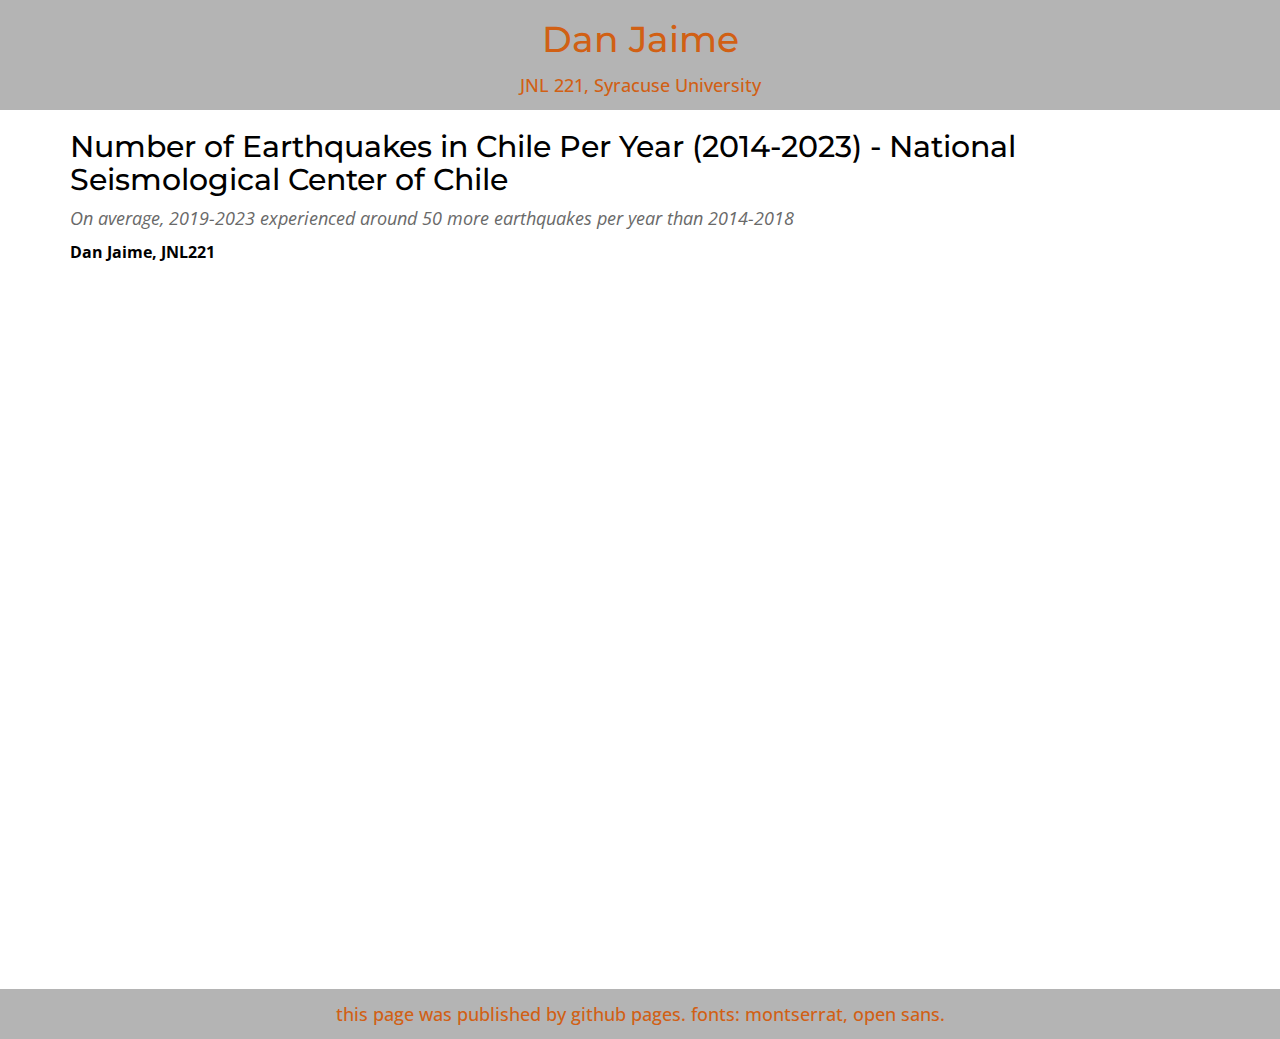
<file: index.html>
<!-- This is an html page for Prof. Husain's JNL221.
This page will be used at times for explaining homework instructions
or displaying student work. -->

<!DOCTYPE html>
<html>
<head>
	<meta charset="utf-8">
	<title>Foundations Of Data And Digital Journalism</title>
	<link href='https://fonts.googleapis.com/css?family=Open+Sans:300italic,400italic,600italic,400,300,600,700&subset=latin,latin-ext' rel='stylesheet' type='text/css'>
	<link href='https://fonts.googleapis.com/css?family=Montserrat:400,700' rel='stylesheet' type='text/css'>
	<link href="https://netdna.bootstrapcdn.com/bootstrap/3.0.3/css/bootstrap.min.css" rel="stylesheet">
	<link type="text/css" rel="stylesheet" href="../index.css" />
</head>

<!-- DO NOT EDIT ANYTHING IN THE HEAD TAG ^ -->

<body>
	
	<!-- Intro row -->
	<div id="intro" class="col-sm-12">
		<h1> <!-- /// EDITABLE ONE /// --> Dan Jaime</h1>
		<h4> <!-- /// EDITABLE TWO /// --> JNL 221, Syracuse University</h4>
	</div>

	<div class="container content">
		<!-- /// EDITABLE FOUR /// -->
		<h2>Number of Earthquakes in Chile Per Year (2014-2023) - National Seismological Center of Chile</h2>
		<p class="subhed">On average, 2019-2023 experienced around 50 more earthquakes per year than 2014-2018</p>
		<p class="byline">Dan Jaime, JNL221</p>

		<iframe title="Number of Earthquakes in Chile Per Year (2014-2023) - National Seismological Center of Chile" aria-label="Column Chart" id="datawrapper-chart-BAn2X" src="https://datawrapper.dwcdn.net/BAn2X/2/" scrolling="no" frameborder="0" style="width: 0; min-width: 100% !important; border: none;" height="650" data-external="1"></iframe><script type="text/javascript">!function(){"use strict";window.addEventListener("message",(function(a){if(void 0!==a.data["datawrapper-height"]){var e=document.querySelectorAll("iframe");for(var t in a.data["datawrapper-height"])for(var r=0;r<e.length;r++)if(e[r].contentWindow===a.source){var i=a.data["datawrapper-height"][t]+"px";e[r].style.height=i}}}))}();
</script>

	</div>


  	<!-- About Row -->
	<div class="row">
		<div id="end" class="col-sm-12">
			<h4> <!-- /// EDITABLE THREE /// --> this page was published by github pages. fonts: montserrat, open sans.</h4>
		</div>
	</div>

</body>
</html>
</file>
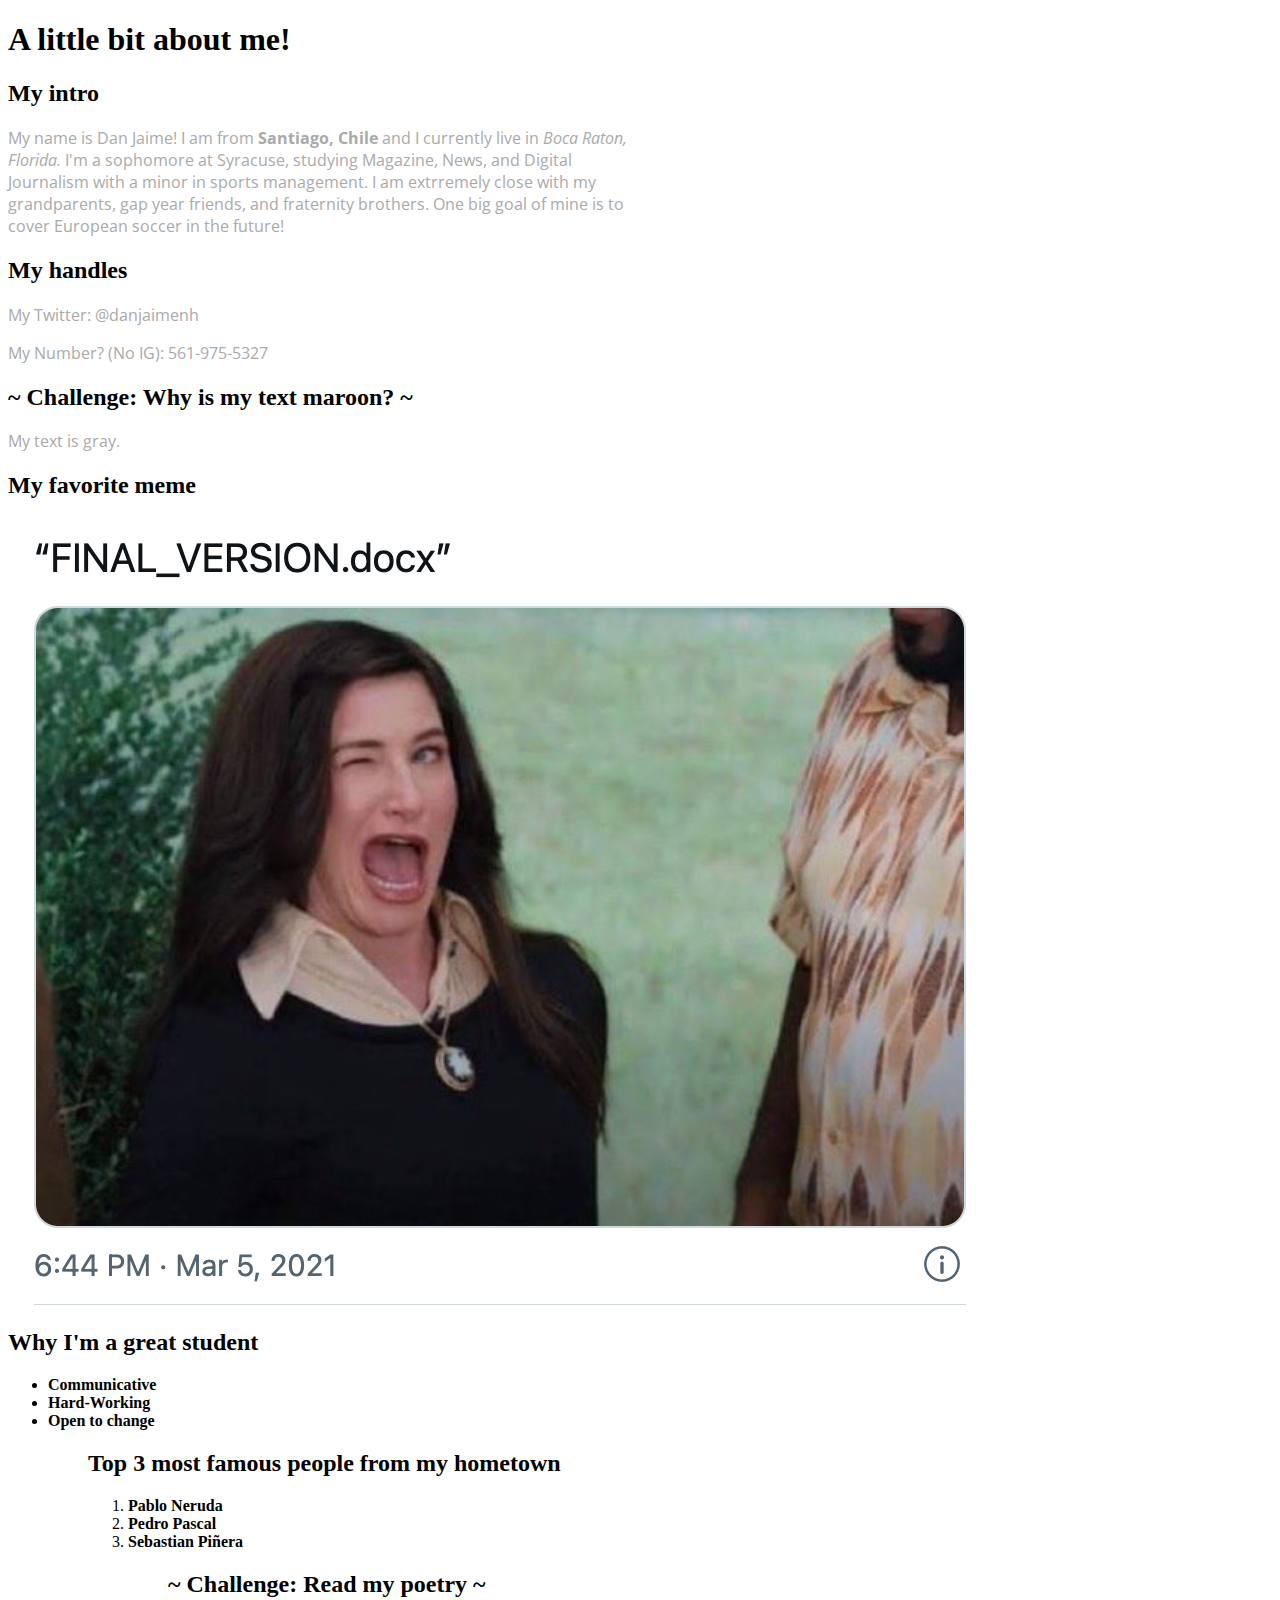
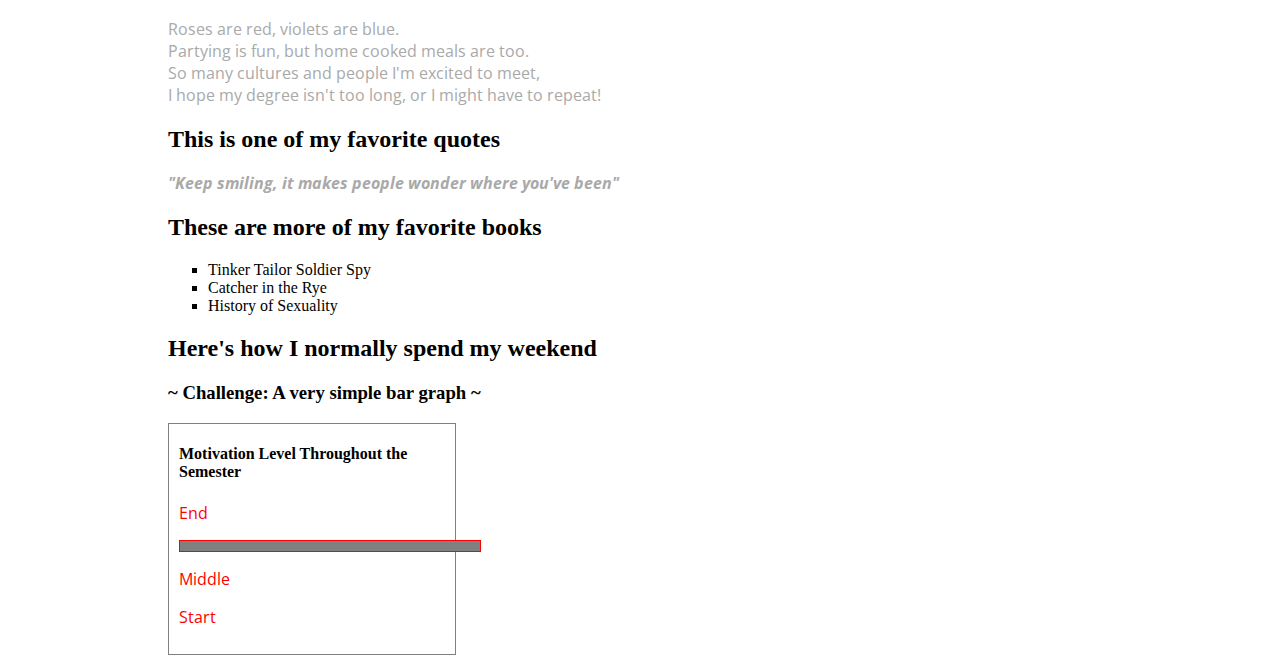
<file: basic_html-main/basic.html>
<!-- Complete this worksheet in HTML and CSS. Instructions are as comments; you may use reference_sheet.html and the internet to jog your memory on HTML tags and CSS. -->

<!DOCTYPE html>
<html>
    <head>
        <meta charset="utf-8">
        <title>Basic HTML</title>
        <link href='https://fonts.googleapis.com/css?family=Open+Sans:300italic,400italic,600italic,400,300,600,700&subset=latin,latin-ext' rel='stylesheet' type='text/css'>
        
        <style>
        
            p {
                color: darkgrey;
                font-size: 16px;
                font-family: 'Open Sans', serif;
                width: 50%;
            }
            #quote {
                color: magenta;
                font-style: italic;
                border: solid lightskyblue 2px;
            }

            #bargraph {
                border: 1px solid gray;
                padding-left: 10px;
                padding-bottom: 10px;
                width: 25%;
            }
            .bar_label {
                color: red;
            }
            #longest {
                width: 300px;
                height: 10px;
                background: gray;
                border: 1px solid red;
            }
            #longer {
                
            }
            #long {
                
            }

        </style>
    </head>
    
    <body>

        <h1>A little bit about me!</h1>
        
        <h2>My intro</h2>
        <!-- Include: a brief intro to yourself -- where you're from, what you like to do for fun, what you're studying, and who your community or family is. -->
        <p> My name is Dan Jaime! I am from <strong>Santiago, Chile</strong> and I currently live in <i> Boca Raton, Florida.</i> I'm a sophomore at Syracuse, studying Magazine, News, and Digital Journalism with a minor in sports management. I am extrremely close with my grandparents, gap year friends, and fraternity brothers. One big goal of mine is to cover European soccer in the future! </p>
        <!-- Tags to use: <p>, <strong>, <i> -->
        

        <h2>My handles</h2>
        <p> My Twitter: @danjaimenh </p>
        <p> My Number? (No IG): 561-975-5327 </p>

        <!-- Include: at least two handles for your social media accounts -->
        <!-- Tags to use: <p>, <a> -->

    
        <h2> ~ Challenge: Why is my text maroon? ~</h2>
        <!-- Challenge! The text in your p tags is currently maroon. Figure out why and make it dark gray, using a hex code. (Hint: use google to find a hex code for a dark gray) When you're done, change the text in the <p> tag below to "My text is gray." -->
        <p>My text is gray.</p>


        <h2>My favorite meme</h2>
        <!-- Include: "large_wink.png" as an image -->
        <!-- Tags to use: <img> -->
        <!-- Hint! Use 'reference_sheet.html', which you downloaded with this file, to remember how to include an image. -->
        <img src="large_wink.png"> 

    
        <h2>Why I'm a great student</h2>
        <!-- Include: Use 'reference_sheet.html' to figure out how to add an unordered list here -->
        <!-- Tags to use: <ul>, <li>, <strong> -->
            <ul>
                <li> <strong> Communicative </strong></li>
                <li> <strong> Hard-Working </strong></li>
                <li> <strong> Open to change </strong></li>
            <ul>
        
    
        <h2>Top 3 most famous people from my hometown</h2>
        <!-- Include: an ordered list -->
        <!-- Tags to use: <ol>, <li>, <a> -->
            <ol>
                <li> <strong> Pablo Neruda </strong></li>
                <li> <strong> Pedro Pascal </strong></li>
                <li> <strong> Sebastian Piñera </strong></li>
            <ol>


        <h2> ~ Challenge: Read my poetry ~</h2>
        <!-- Challenge! Use the internet to figure out what a <br> tag is. Write a short poem about your college experience so far. -->
        <!-- Tags to use: <p> tags for your lines of poetry, and at least two <br> tags -->
            <p> Roses are red, violets are blue.<br> Partying is fun, but home cooked meals are too. <Br> So many cultures and people I'm excited to meet, <Br> I hope my degree isn't too long, or I might have to repeat! </p>

    

        <h2>This is one of my favorite quotes</h2>
        <!-- Include: a quote from a book -- quote should be in italics and gray, title of source should be in an <h3> tag -->
        <!-- Tags to use: <h3>, <p> with an id named 'quote' that is styled in the <style> section -->
            <h3> <p> <i> "Keep smiling, it makes people wonder where you've been" </i> </p> </h3>


        <h2>These are more of my favorite books</h2>
        <!-- Include: an unordered list of at least three books, list items should have a border -->
        <!-- Tags to use: <ul>, <li> with classes named 'book' that is styled in the <style> section -->
            <ul>
                <li> Tinker Tailor Soldier Spy </li>
                <li> Catcher in the Rye </li>
                <li> History of Sexuality </li>
            </ul>
        

        <h2>Here's how I normally spend my weekend</h2>
        <!-- Include: a complete Datawrapper chart (you can make up data) showing what you normally spend time on over the weekend; must include all requirements of a complete chart (hed, subhed, intentional colors, byline, etc.) -->
        <!-- Tags to use: <iframe> -->


        <h3>~ Challenge: A very simple bar graph ~</h3>
        <!-- Challenge! Add CSS styles to '#longer' and '#long' to make the bar graph look like it's ordered from longest to shortest. (Use the CSS in #longest as a reference.) You may also change the h4 text and the p text to make this simple bar chart reflect real (or fake) data. -->

        <div id="bargraph">
            <h4>Motivation Level Throughout the Semester</h4>
            <p class="bar_label">End</p>
            <div id="longest"></div>
            <p class="bar_label">Middle</p>
            <div id="longer"></div>
            <p class="bar_label">Start</p>
            <div id="long"></div>
        </div>
     
    </body>
</html>
</file>
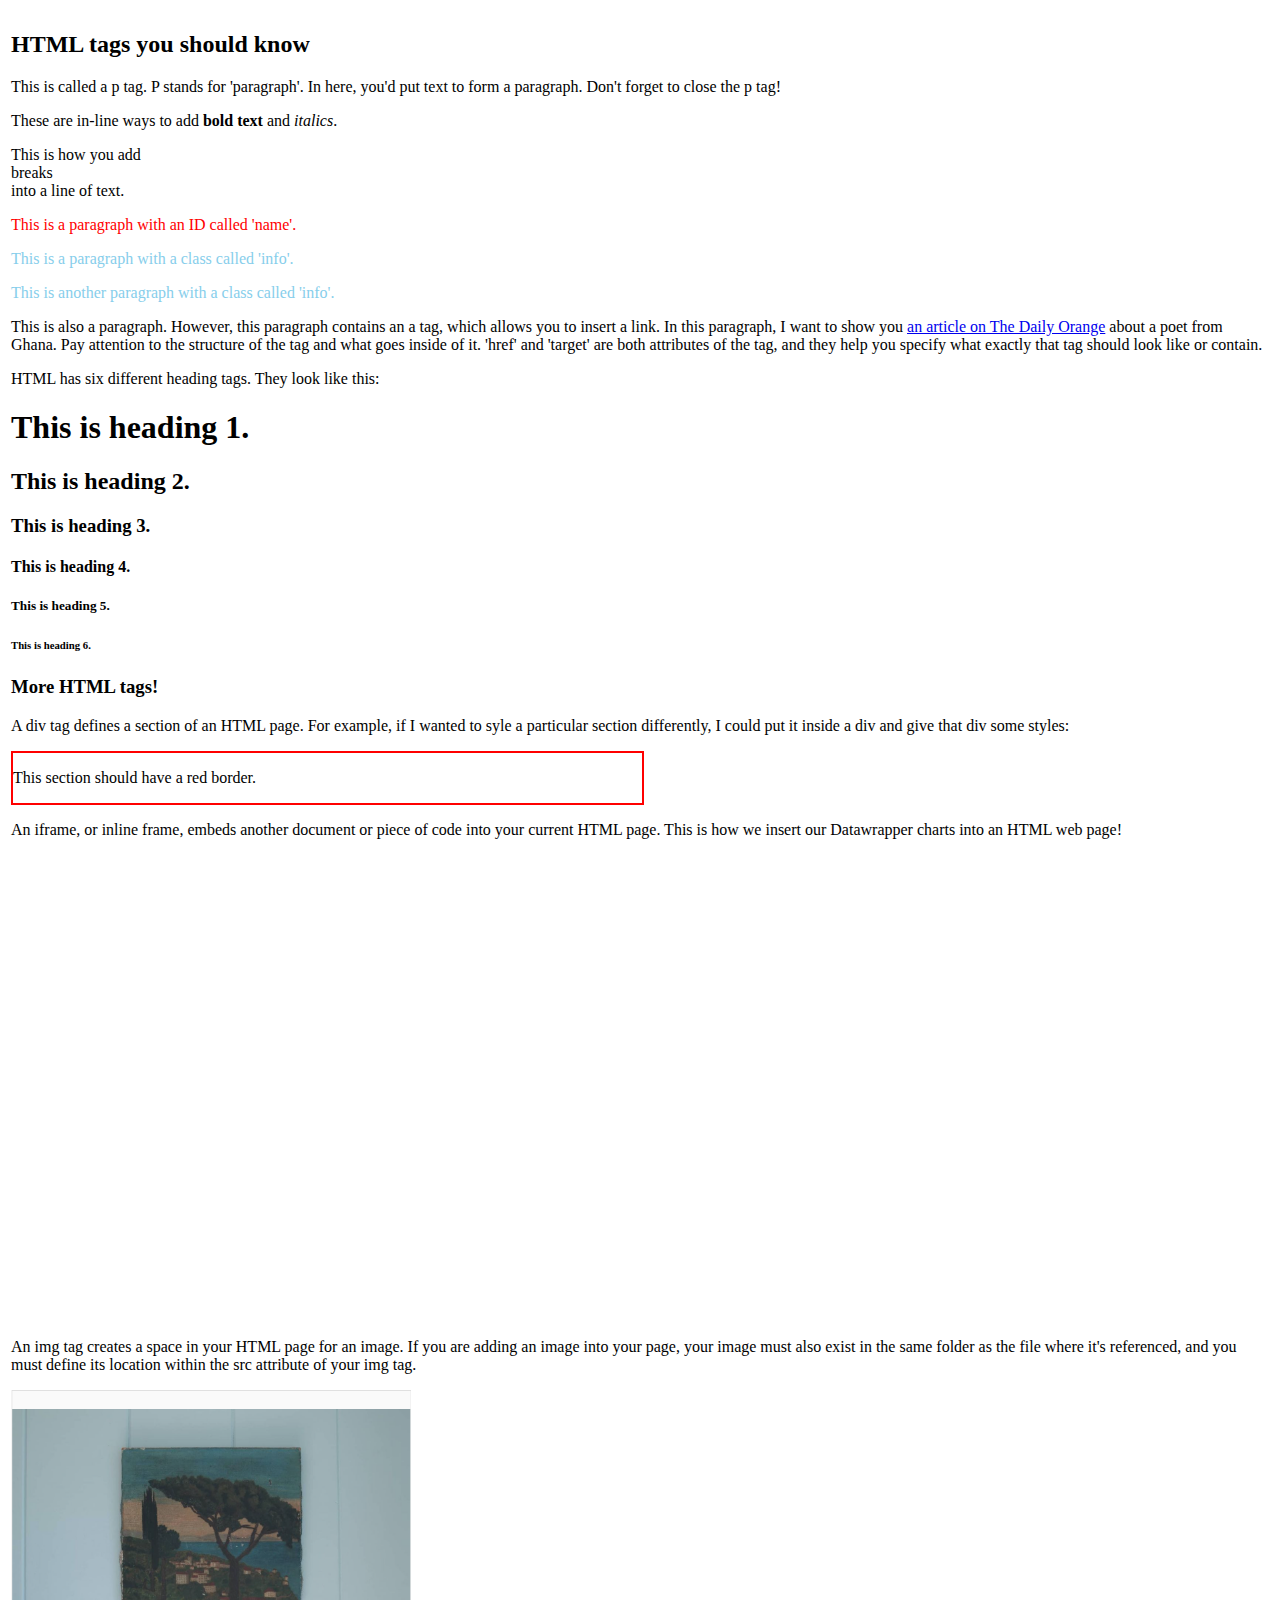
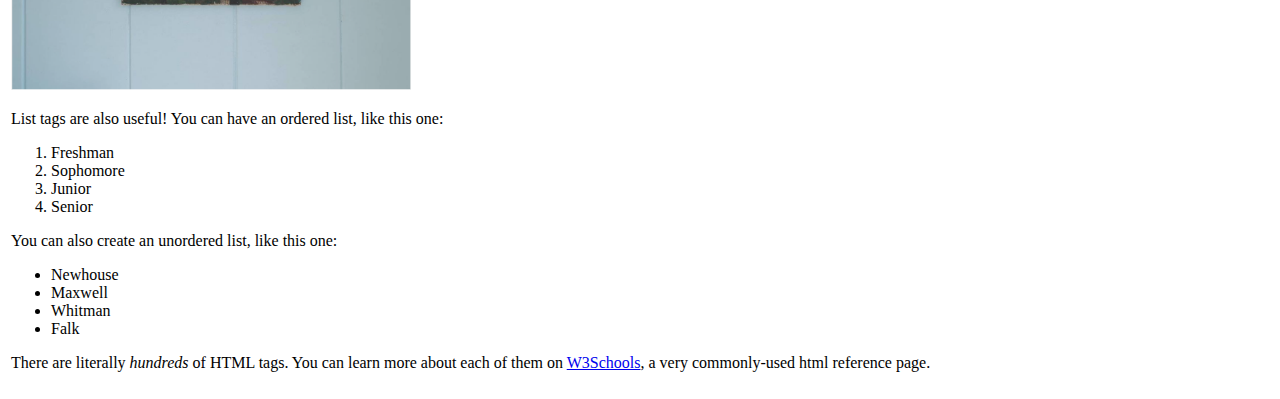
<file: basic_html-main/reference_sheet.html>
<!-- This is an HTML and CSS reference page for JNL221. -->

<!DOCTYPE html>
<html>
	<head>
		<meta charset="utf-8">
		<title>Foundations Of Data And Digital Journalism</title>
		<style>
			.container {
				padding: 3px;
			}
			
			/*This is where my ID 'name' is styled, with a hashtag.*/
			#name {
				color: red;
			}
	
			/*This is where my class 'info' is styled, with a period.*/
			.info {
				color: skyblue;
			}
		</style>
	</head>

	<body>
	
		<div class="container">
			<h2>HTML tags you should know</h2>
			
			<!-- Paragraph tag -->
			<p> This is called a p tag. P stands for 'paragraph'. In here, you'd put text to form a paragraph. Don't forget to close the p tag! </p>

			<p> These are in-line ways to add <strong>bold text</strong> and <i>italics</i>.</p>

			<p>This is how you add <br> breaks <br> into a line of text.</p>

			<!-- CSS classes and IDs -->
	
			<div>
				<p id="name">This is a paragraph with an ID called 'name'.</p>
				<p class="info">This is a paragraph with a class called 'info'.</p>
				<p class="info">This is another paragraph with a class called 'info'.</p>
			</div>
			
			<!-- A href tag -->
			<p> This is also a paragraph. However, this paragraph contains an a tag, which allows you to insert a link. In this paragraph, I want to show you <a href="http://dailyorange.com/2021/10/syracuse-poet-reads-verses-ghanian-heritage-salt-city-market/" target="_blank">an article on The Daily Orange</a> about a poet from Ghana. Pay attention to the structure of the tag and what goes inside of it. 'href' and 'target' are both attributes of the tag, and they help you specify what exactly that tag should look like or contain.</p>
		
			<!-- Heading tags -->
			<p> HTML has six different heading tags. They look like this:</p>
			<h1>This is heading 1.</h1>
			<h2>This is heading 2.</h2>
			<h3>This is heading 3.</h3>
			<h4>This is heading 4.</h4>
			<h5>This is heading 5.</h5>
			<h6>This is heading 6.</h6>
			
			<h3> More HTML tags! </h3>
			
			<!-- Div tag -->
			<p>A div tag defines a section of an HTML page. For example, if I wanted to syle a particular section differently, I could put it inside a div and give that div some styles:</p>
			<div style="border: 2px solid red; width: 50%;">
				<p> This section should have a red border.</p>
			</div>
	
			<!-- Iframe tag -->
			<p>An iframe, or inline frame, embeds another document or piece of code into your current HTML page. This is how we insert our Datawrapper charts into an HTML web page!</p>
			<iframe title="Syracuse saw a nearly 2% population decrease since 2010" aria-label="Map" id="datawrapper-chart-xNwOX" src="https://datawrapper.dwcdn.net/xNwOX/1/" scrolling="no" frameborder="0" style="width: 0; min-width: 60% !important; border: none;" height="463"></iframe><script type="text/javascript">!function(){"use strict";window.addEventListener("message",(function(e){if(void 0!==e.data["datawrapper-height"]){var t=document.querySelectorAll("iframe");for(var a in e.data["datawrapper-height"])for(var r=0;r<t.length;r++){if(t[r].contentWindow===e.source)t[r].style.height=e.data["datawrapper-height"][a]+"px"}}}))}();</script>

			<!-- Image tag -->
			<p>An img tag creates a space in your HTML page for an image. If you are adding an image into your page, your image must also exist in the same folder as the file where it's referenced, and you must define its location within the src attribute of your img tag.</p>
			<img src="img_cole_insta.png" alt="an image of a photograph, from Teju Cole's instagram account" height="300px" width="400px">

			<!-- Ordered and unordered list tags -->
			<p>List tags are also useful! You can have an ordered list, like this one:</p>
			<ol>
				<li>Freshman</li>
				<li>Sophomore</li>
				<li>Junior</li>
				<li>Senior</li>
			</ol>
			<p>You can also create an unordered list, like this one:</p>
			<ul>
				<li>Newhouse</li>
				<li>Maxwell</li>
				<li>Whitman</li>
				<li>Falk</li>
			</ul>
	
			<p>There are literally <i>hundreds</i> of HTML tags. You can learn more about each of them on <a href="https://www.w3schools.com/tags/tag_p.asp" target="_blank">W3Schools</a>, a very commonly-used html reference page.
	
		</div>

	</body>
</html>
</file>
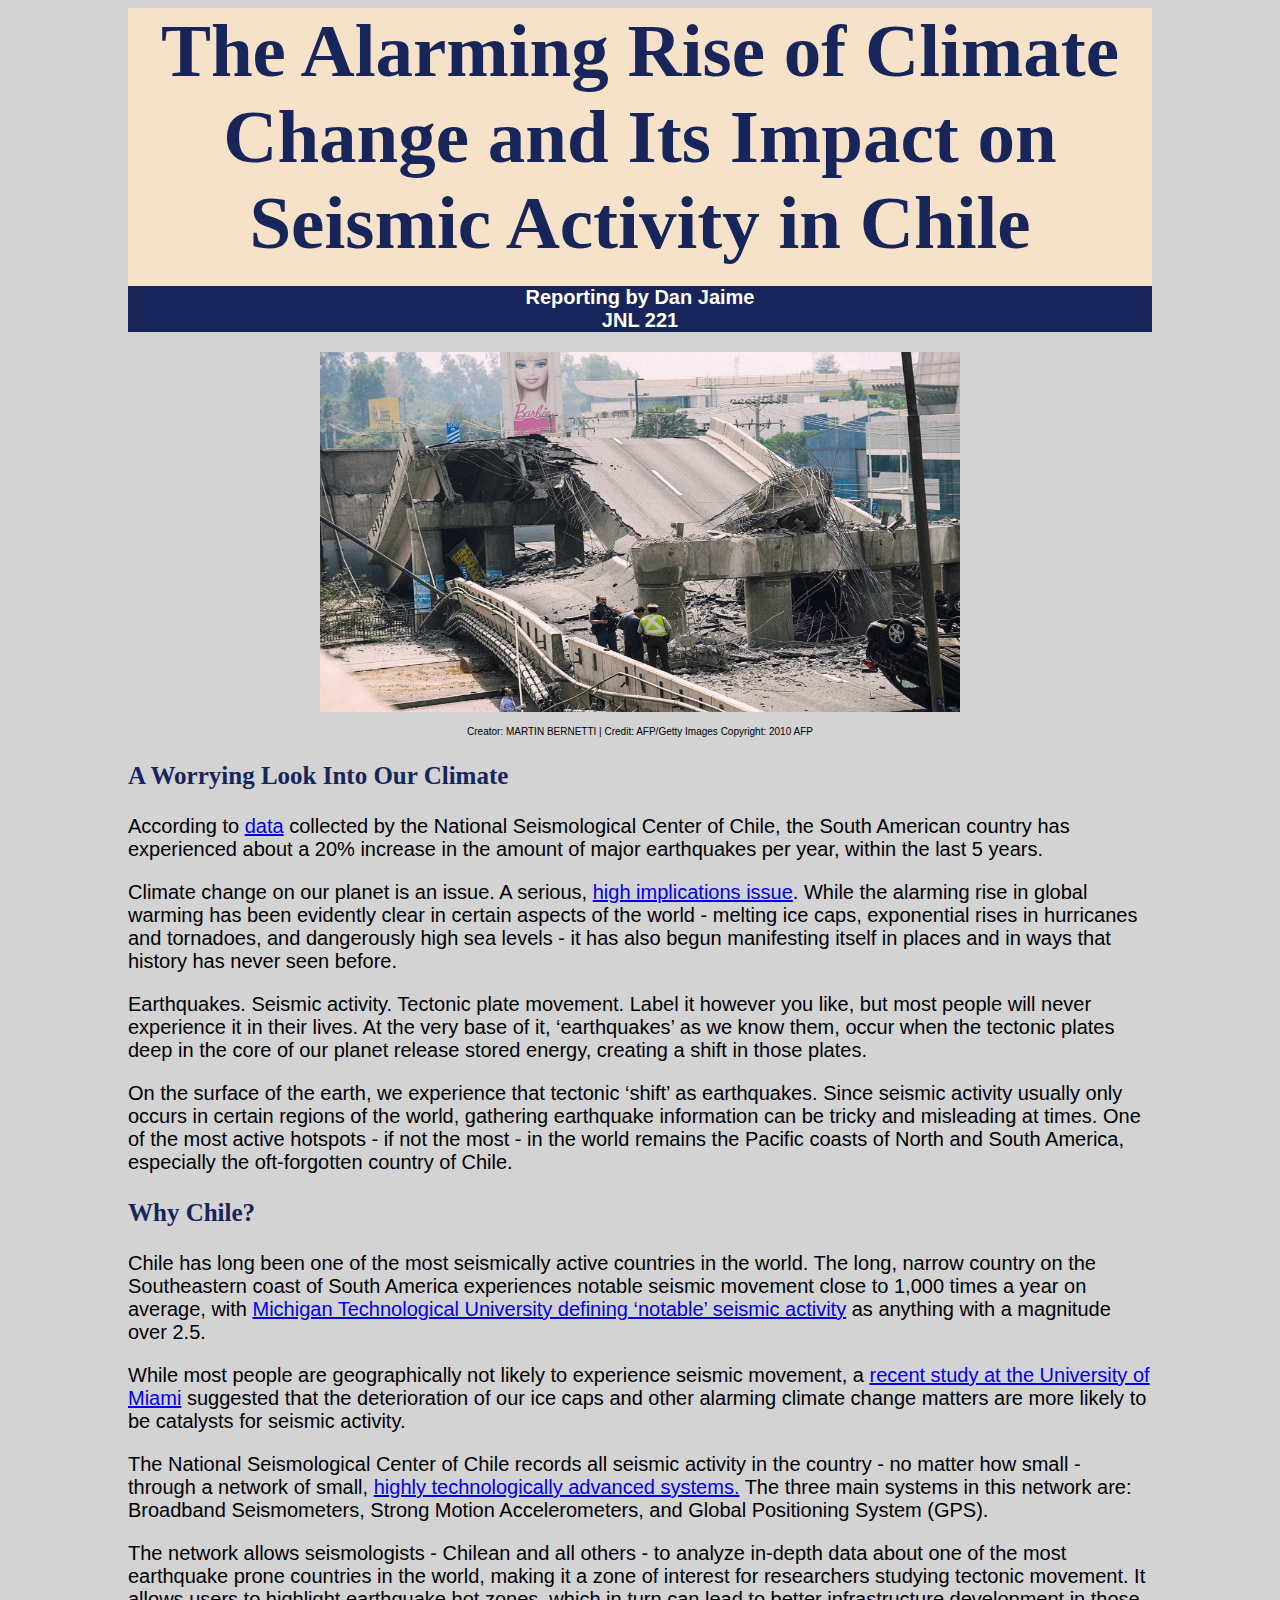
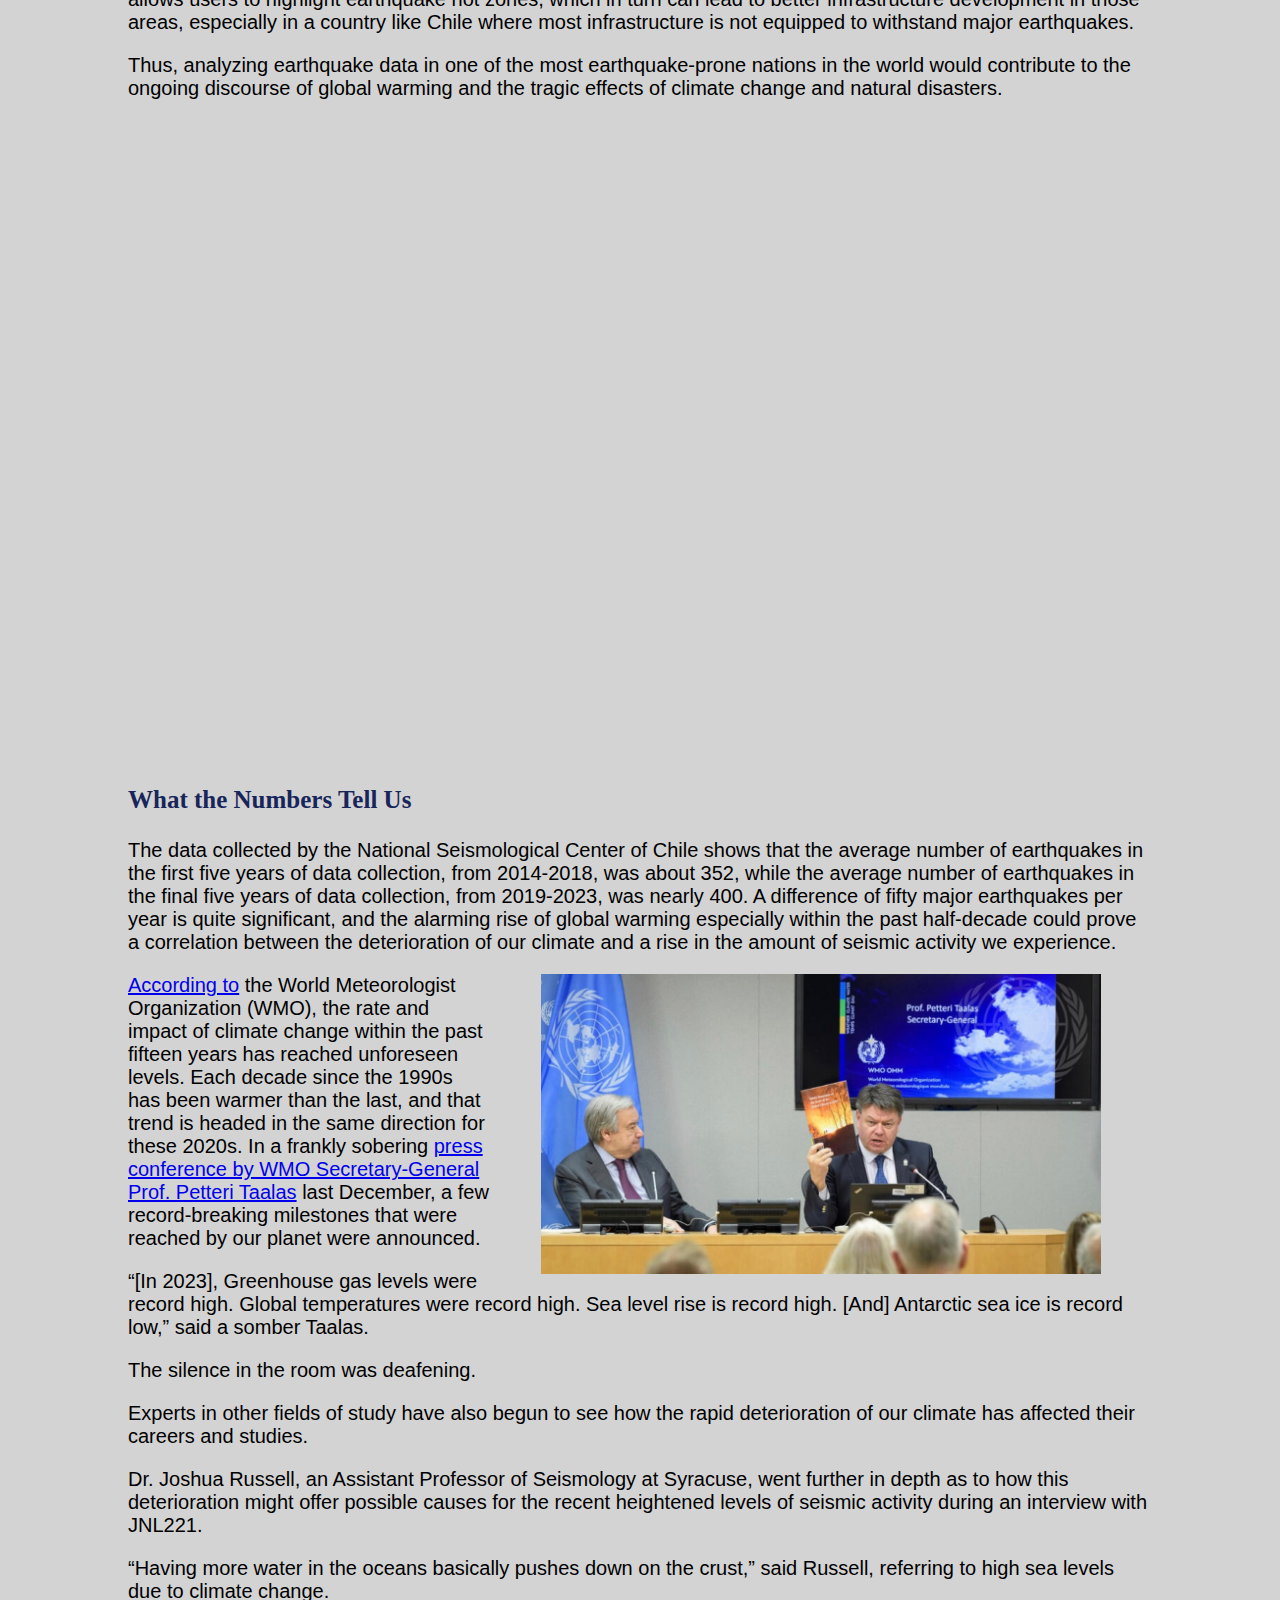
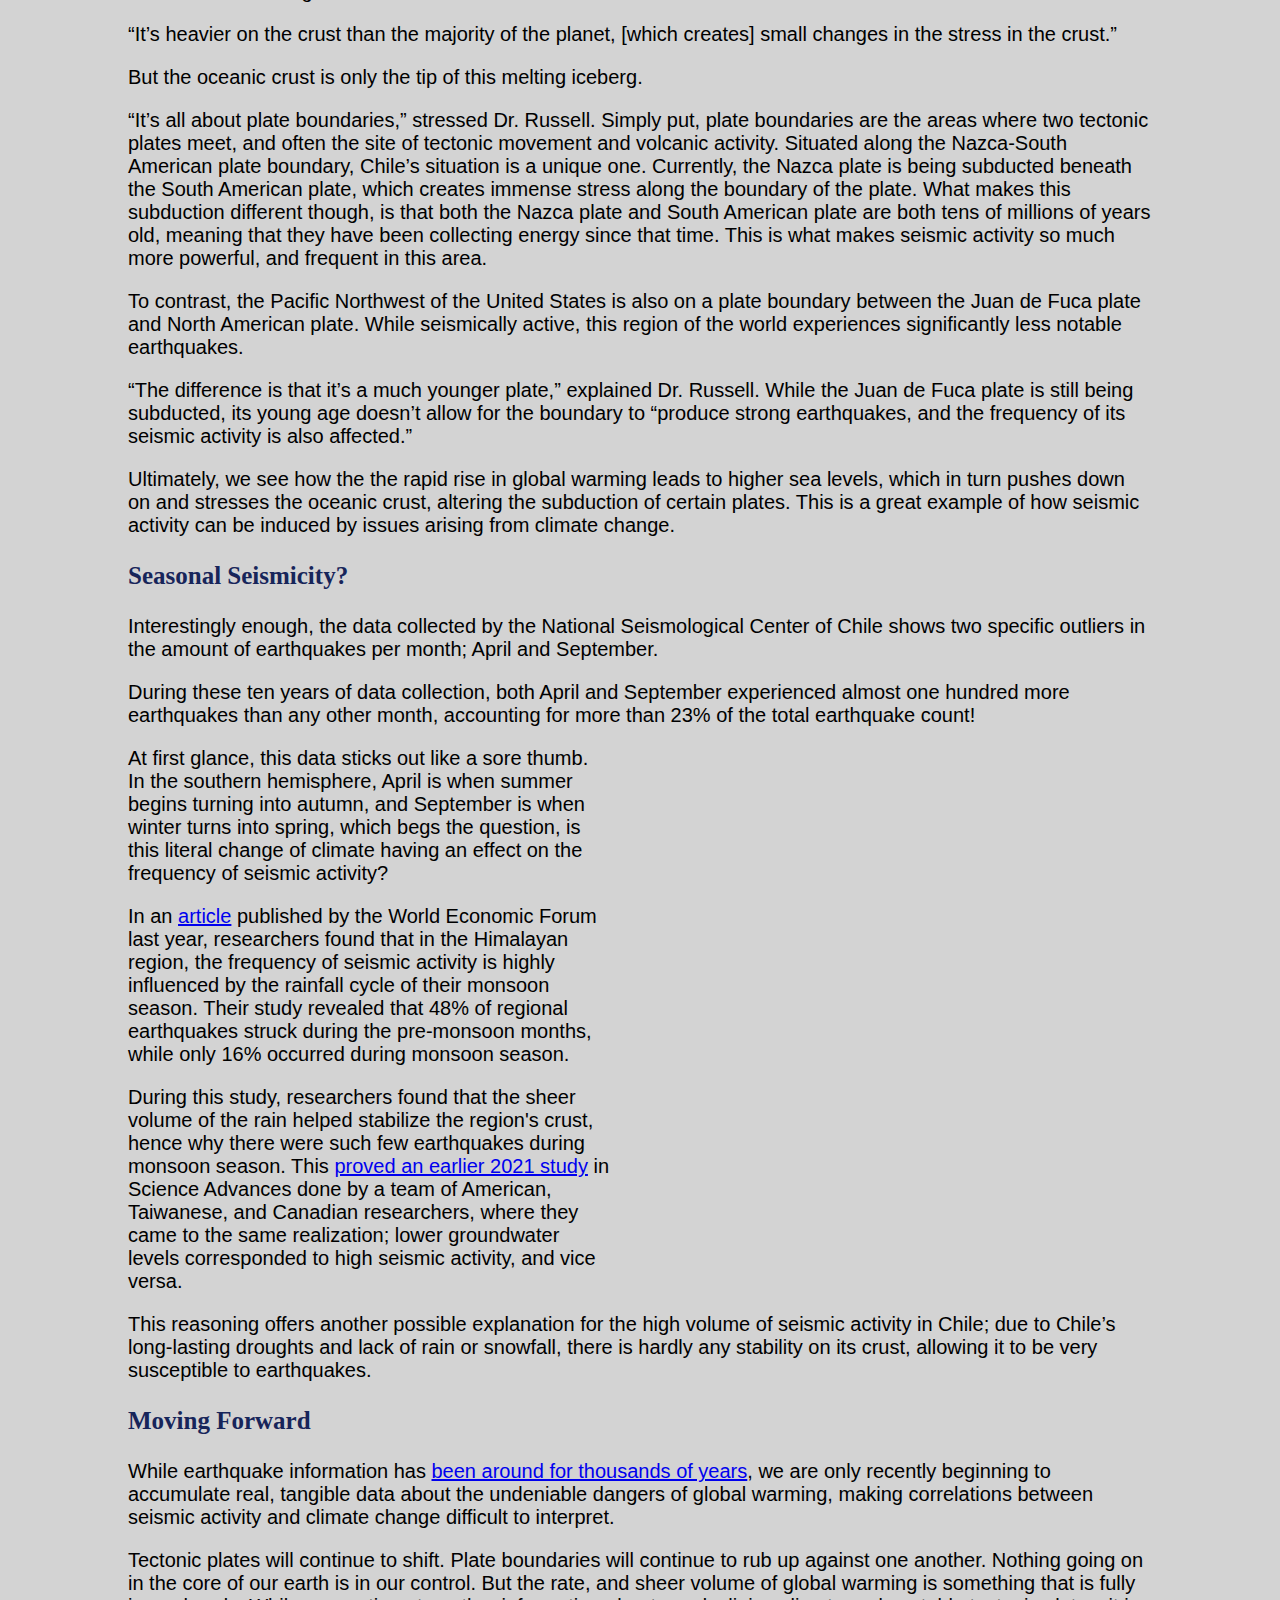
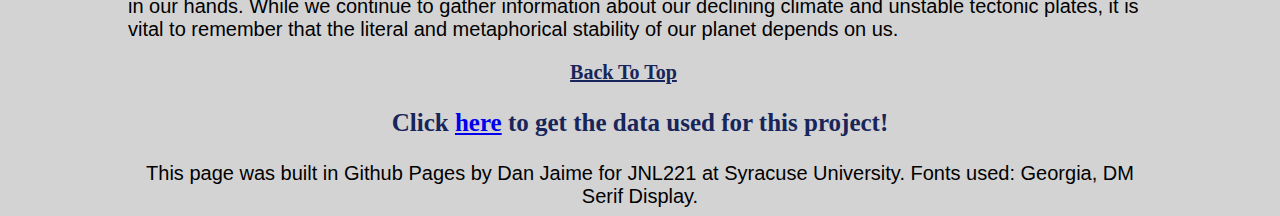
<file: final-project221/final.html>
<!-- This is the completed HTML page for our final project template. -->

<!DOCTYPE html>
<html lang="en">
	<head>
		<title>The Alarming Rise of Climate Change and Its Impact on Seismic Activity in Chile</title>
		<!-- Required meta tags -->
		<meta charset="utf-8">
		<meta name="viewport" content="width=device-width, initial-scale=1">

		<!-- Link tag for CSS --> 
<link rel="stylesheet" type="text/css" href="final.css">
		
		<!-- Google font: Poppins -->
		
		<link rel="preconnect" href="https://fonts.googleapis.com">
<link rel="preconnect" href="https://fonts.gstatic.com" crossorigin>
<link href="https://fonts.googleapis.com/css2?family=Poppins:ital,wght@0,100;0,200;0,300;0,400;0,500;0,600;0,700;0,800;0,900;1,100;1,200;1,300;1,400;1,500;1,600;1,700;1,800;1,900&display=swap" rel="stylesheet">
		
	</head>
		
	<body id="article">
		<section class="header" style="margin: 0px; padding: 0px;">
			<h2 style="margin: 0px"> The Alarming Rise of Climate Change and Its Impact on Seismic Activity in Chile  </h2>
			<p style="background-color: #17255A; color: white;"> Reporting by Dan Jaime <br> JNL 221 </p>
		</section>
	</div>
		<section style="text-align: center;"> <img src="chile_main_97136599-900x600.jpg" width="700 px" height="400 px" class="featureimage">
		<p style="padding: 0 px; margin: 0 px; font-size: 10px;"> Creator: MARTIN BERNETTI 
| 
Credit: AFP/Getty Images
Copyright: 2010 AFP</p>
		</section>

		<section>
			<h3>A Worrying Look Into Our Climate</h3>
			<p> According to <a href="https://evtdb.csn.uchile.cl/" target="_blank">data</a> collected by the National Seismological Center of Chile, the South American country has experienced about a 20% increase in the amount of major earthquakes per year, within the last 5 years. </p>
			<p>Climate change on our planet is an issue. A serious, <a href="https://www.noaa.gov/education/resource-collections/climate/climate-change-impacts" target="_blank">high implications issue</a>. While the alarming rise in global warming has been evidently clear in certain aspects of the world - melting ice caps, exponential rises in hurricanes and tornadoes, and dangerously high sea levels - it has also begun manifesting itself in places and in ways that history has never seen before.</p>
			<p>Earthquakes. Seismic activity. Tectonic plate movement. Label it however you like, but most people will never experience it in their lives. At the very base of it, ‘earthquakes’ as we know them, occur when the tectonic plates deep in the core of our planet release stored energy, creating a shift in those plates.</p>
			<p>On the surface of the earth, we experience that tectonic ‘shift’ as earthquakes. Since seismic activity usually only occurs in certain regions of the world, gathering earthquake information can be tricky and misleading at times. One of the most active hotspots - if not the most - in the world remains the Pacific coasts of North and South America, especially the oft-forgotten country of Chile.</p>
		</section>
		<section>
			<h3>Why Chile?</h3> 
			<p>Chile has long been one of the most seismically active countries in the world. The long, narrow country on the Southeastern coast of South America experiences notable seismic movement close to 1,000 times a year on average, with <a href="https://www.mtu.edu/geo/community/seismology/learn/earthquake-measure/magnitude/" target="_blank">Michigan Technological University defining ‘notable’ seismic activity</a> as anything with a magnitude over 2.5.</p> 
			<p>While most people are geographically not likely to experience seismic movement, a <a href="https://news.miami.edu/stories/2023/09/scientists-study-likely-link-between-climate-and-earthquakes.html" target="_blank">recent study at the University of Miami</a> suggested that the deterioration of our ice caps and other alarming climate change matters are more likely to be catalysts for seismic activity.</p> 
			<p>The National Seismological Center of Chile records all seismic activity in the country - no matter how small - through a network of small, <a href="https://www.sismologia.cl/informacion/glosario.html" target="_blank">highly technologically advanced systems.</a> The three main systems in this network are: Broadband Seismometers, Strong Motion Accelerometers, and Global Positioning System (GPS). </p> 
			<p>The network allows seismologists - Chilean and all others - to analyze in-depth data about one of the most earthquake prone countries in the world, making it a zone of interest for researchers studying tectonic movement. It allows users to highlight earthquake hot zones, which in turn can lead to better infrastructure development in those areas, especially in a country like Chile where most infrastructure is not equipped to withstand major earthquakes.</p><p>Thus, analyzing earthquake data in one of the most earthquake-prone nations in the world would contribute to the ongoing discourse of global warming and the tragic effects of climate change and natural disasters.</p>
 </p> 
		<iframe title="Number of Earthquakes in Chile Per Year (2014-2023) - National Seismological Center of Chile" aria-label="Column Chart" id="datawrapper-chart-BAn2X" src="https://datawrapper.dwcdn.net/BAn2X/4/" scrolling="no" frameborder="0" style="width: 0; min-width: 100% !important; border: none;" height="554" data-external="1"></iframe><script type="text/javascript">!function(){"use strict";window.addEventListener("message",(function(a){if(void 0!==a.data["datawrapper-height"]){var e=document.querySelectorAll("iframe");for(var t in a.data["datawrapper-height"])for(var r=0;r<e.length;r++)if(e[r].contentWindow===a.source){var i=a.data["datawrapper-height"][t]+"px";e[r].style.height=i}}}))}();
</script>
</section>
		
		<section>
			<h3>What the Numbers Tell Us</h3>
			<p> The data collected by the National Seismological Center of Chile shows that the average number of earthquakes in the first five years of data collection, from 2014-2018, was about 352, while the average number of earthquakes in the final five years of data collection, from 2019-2023, was nearly 400. A difference of fifty major earthquakes per year is quite significant, and the alarming rise of global warming especially within the past half-decade could prove a correlation between the deterioration of our climate and a rise in the amount of seismic activity we experience.</p>
			<img src="WMOconference2.jpg" alt=width="350px" height="300px">
			<p><a href="https://wmo.int/news/media-centre/rate-and-impact-of-climate-change-surges-dramatically-2011-2020" target="_blank">According to</a> the World Meteorologist Organization (WMO), the rate and impact of climate change within the past fifteen years has reached unforeseen levels. Each decade since the 1990s has been warmer than the last, and that trend is headed in the same direction for these 2020s. In a frankly sobering <a href="https://wmo.int/news/media-centre/2023-shatters-climate-records-major-impacts" target="_blank">press conference by WMO Secretary-General Prof. Petteri Taalas</a> last December, a few record-breaking milestones that were reached by our planet were announced.</p> 
			<p>“[In 2023], Greenhouse gas levels were record high. Global temperatures were record high. Sea level rise is record high. [And] Antarctic sea ice is record low,” said a somber Taalas.  </p>
			<p>The silence in the room was deafening.</p>    
			<p>Experts in other fields of study have also begun to see how the rapid deterioration of our climate has affected their careers and studies.</p>
			<p>Dr. Joshua Russell, an Assistant Professor of Seismology at Syracuse, went further in depth as to how this deterioration might offer possible causes for the recent heightened levels of seismic activity during an interview with JNL221.</p>
			<p>“Having more water in the oceans basically pushes down on the crust,” said Russell, referring to high sea levels due to climate change.</p>
			<p>“It’s heavier on the crust than the majority of the planet, [which creates] small changes in the stress in the crust.”</p>
			<p>But the oceanic crust is only the tip of this melting iceberg.</p>
			<p>“It’s all about plate boundaries,” stressed Dr. Russell. Simply put, plate boundaries are the areas where two tectonic plates meet, and often the site of tectonic movement and volcanic activity. Situated along the Nazca-South American plate boundary, Chile’s situation is a unique one. Currently, the Nazca plate is being subducted beneath the South American plate, which creates immense stress along the boundary of the plate. What makes this subduction different though, is that both the Nazca plate and South American plate are both tens of millions of years old, meaning that they have been collecting energy since that time. This is what makes seismic activity so much more powerful, and frequent in this area.</p>
			<p>To contrast, the Pacific Northwest of the United States is also on a plate boundary between the Juan de Fuca plate and North American plate. While seismically active, this region of the world experiences significantly less notable earthquakes.</p>
			<p>“The difference is that it’s a much younger plate,” explained Dr. Russell. While the Juan de Fuca plate is still being subducted, its young age doesn’t allow for the boundary to “produce strong earthquakes, and the frequency of its seismic activity is also affected.”</p>
			<p>Ultimately, we see how the the rapid rise in global warming leads to higher sea levels, which in turn pushes down on and stresses the oceanic crust, altering the subduction of certain plates. This is a great example of how seismic activity can be induced by issues arising from climate change.</p> 
		</section>

<section>
			<h3>Seasonal Seismicity?</h3>
			<p> Interestingly enough, the data collected by the National Seismological Center of Chile shows two specific outliers in the amount of earthquakes per month; April and September.</p>
			<p>During these ten years of data collection, both April and September experienced almost one hundred more earthquakes than any other month, accounting for more than 23% of the total earthquake count!</p>

<iframe title="Earthquake Frequency in Chile During Each Month - 2014-2023" aria-label="Donut Chart" id="datawrapper-chart-nAkpZ" src="https://datawrapper.dwcdn.net/nAkpZ/2/" scrolling="no" frameborder="0" style="width: 0; min-width: 50% !important; border: none;" height="450" data-external="1"></iframe><script type="text/javascript">!function(){"use strict";window.addEventListener("message",(function(a){if(void 0!==a.data["datawrapper-height"]){var e=document.querySelectorAll("iframe");for(var t in a.data["datawrapper-height"])for(var r=0;r<e.length;r++)if(e[r].contentWindow===a.source){var i=a.data["datawrapper-height"][t]+"px";e[r].style.height=i}}}))}();
</script>

			<p>At first glance, this data sticks out like a sore thumb. In the southern hemisphere, April is when summer begins turning into autumn, and September is when winter turns into spring, which begs the question, is this literal change of climate having an effect on the frequency of seismic activity?</p>
			<p>In an <a href="https://www.weforum.org/stories/2023/08/climate-change-trigger-earthquakes-volcanoes/#:~:text=This%20phenomenon%20can%20be%20explained,response%20is%20reassuring%20for%20now." target="_blank">article</a> published by the World Economic Forum last year, researchers found that in the Himalayan region, the frequency of seismic activity is highly influenced by the rainfall cycle of their monsoon season. Their study revealed that 48% of regional earthquakes struck during the pre-monsoon months, while only 16% occurred during monsoon season.</p>
			<p>During this study, researchers found that the sheer volume of the rain helped stabilize the region's crust, hence why there were such few earthquakes during monsoon season. This <a href="https://earthsky.org/earth/earthquake-season-taiwan-dry-monsoon/">proved an earlier 2021 study</a> in Science Advances done by a team of American, Taiwanese, and Canadian researchers, where they came to the same realization; lower groundwater levels corresponded to high seismic activity, and vice versa.</p>
			<p>This reasoning offers another possible explanation for the high volume of seismic activity in Chile; due to Chile’s long-lasting droughts and lack of rain or snowfall, there is hardly any stability on its crust, allowing it to be very susceptible to earthquakes.</p>
		</section>

		<section>
			<h3>Moving Forward</h3>
			<p>While earthquake information has <a href="https://pubs.usgs.gov/gip/earthq1/history.html" target="_blank">been around for thousands of years</a>, we are only recently beginning to accumulate real, tangible data about the undeniable dangers of global warming, making correlations between seismic activity and climate change difficult to interpret.</p>
			<p>Tectonic plates will continue to shift. Plate boundaries will continue to rub up against one another. Nothing going on in the core of our earth is in our control. But the rate, and sheer volume of global warming is something that is fully in our hands. While we continue to gather information about our declining climate and unstable tectonic plates, it is vital to remember that the literal and metaphorical stability of our planet depends on us.  
		</section>

		<a id="button" href="#top">Back To Top</a>
<section>
		<h3 style="text-align: center;"> Click <a href="https://docs.google.com/spreadsheets/d/1atJs5DOHs4-aFqlrEocG7VOULrS2WA5TXOPlH3v02Co/edit?gid=656104747#gid=656104747" target="_blank">here</a> to get the data used for this project! </h3>
		</section>

		<div class="footer">
			<p>This page was built in Github Pages by Dan Jaime for JNL221 at Syracuse University. Fonts used: Georgia, DM Serif Display.</p>
		</div>
	</body>
</html>
</file>
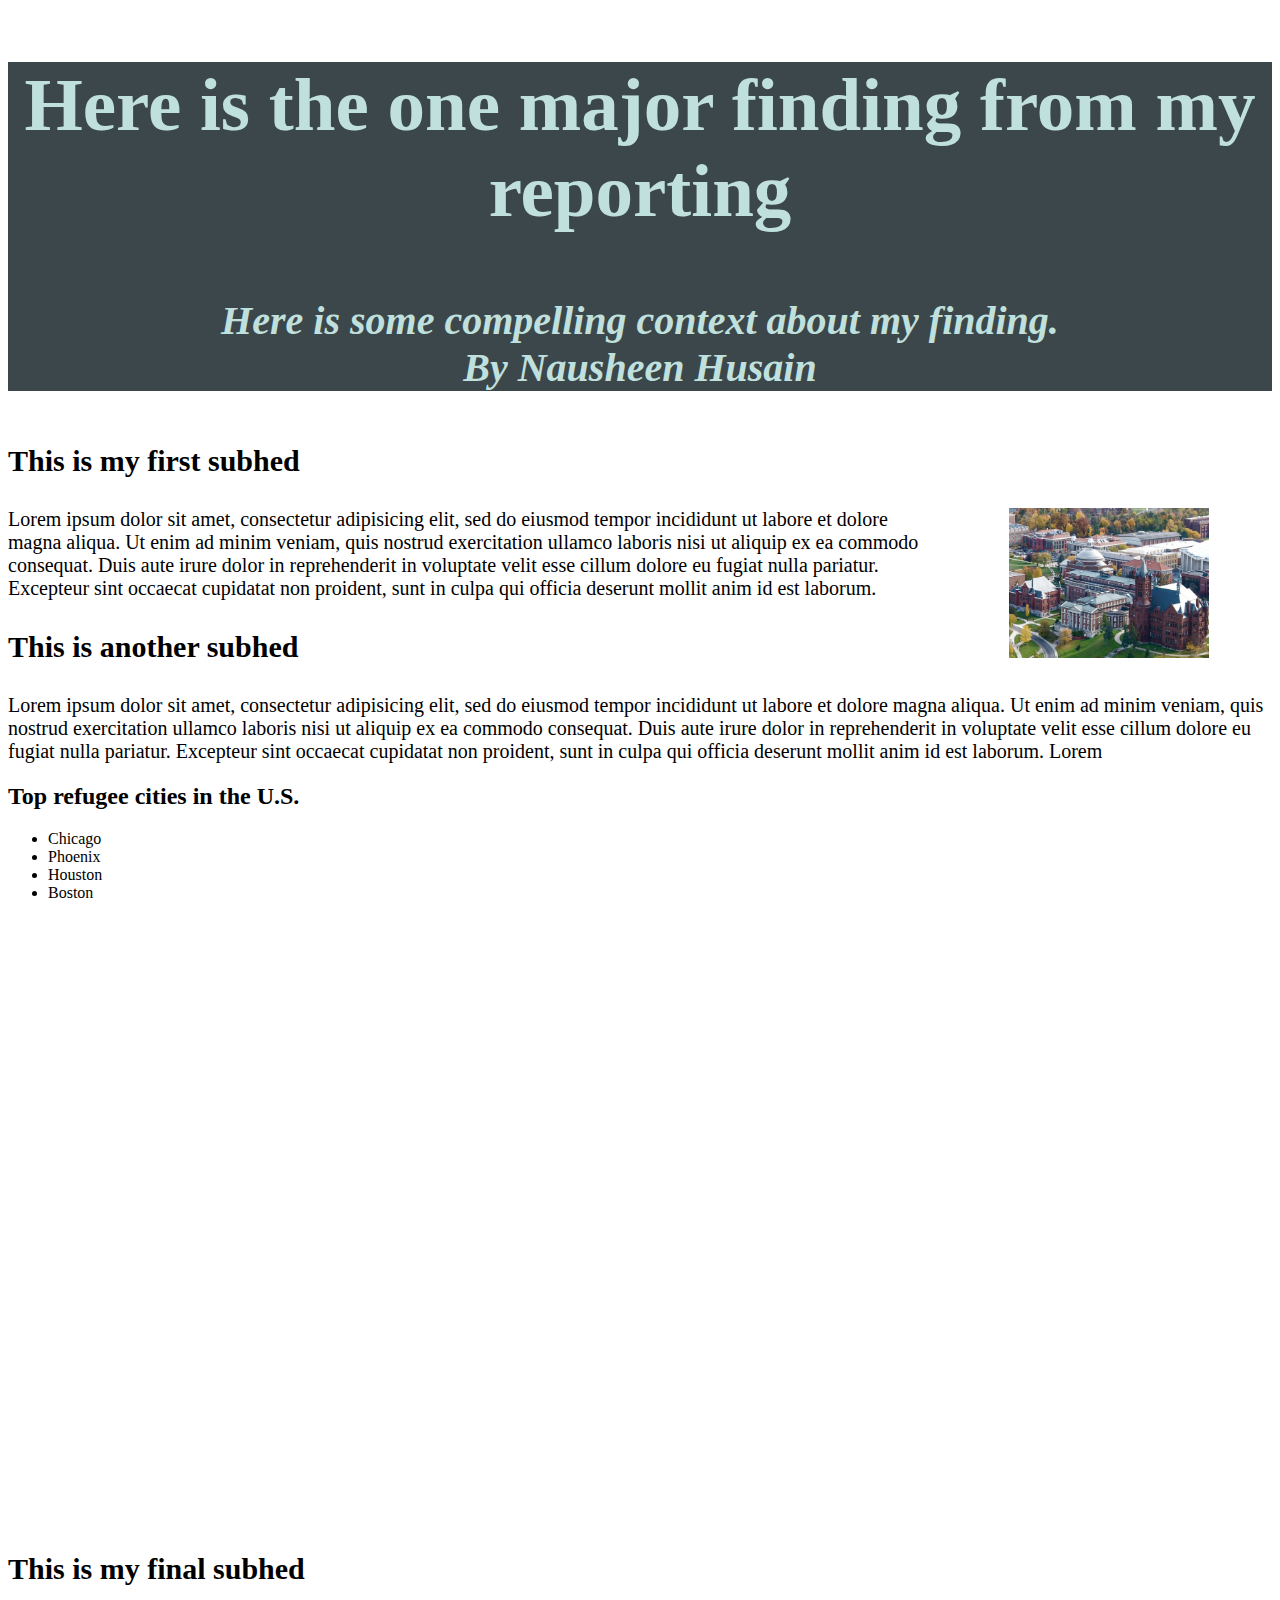
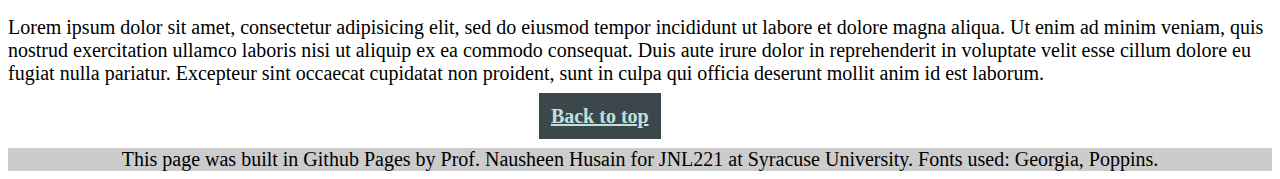
<file: final-project221/final_complete.html>
<!-- This is the completed HTML page for our final project template. -->
<!-- Addition: I added a 'back to top' button the bottom of my page by using an a href element. -->

<!DOCTYPE html>
<html lang="en">
	<head>
		<title>Final project template: HTML</title>
		<!-- Required meta tags -->
		<meta charset="utf-8">
		<meta name="viewport" content="width=device-width, initial-scale=1">
		<!-- Link tag for CSS -->
		<link rel="stylesheet" type="text/css" href="final_complete.css">
		<!-- Google font: Poppins -->
		
	</head>
		
	<body>
		<section id="top" class="header"> 
			<h2> Here is the one major finding from my reporting </h2>
			<h4> Here is some compelling context about my finding. <br>By Nausheen Husain </h4>
		</section>
		<section>
			<h3>This is my first subhed</h3>
			<!-- Add image below this comment -->
			<img src="syr.png" alt="An aerial image of Syracuse University" height="150px" width="200px">
			<p>Lorem ipsum dolor sit amet, consectetur adipisicing elit, sed do eiusmod
			tempor incididunt ut labore et dolore magna aliqua. Ut enim ad minim veniam,
			quis nostrud exercitation ullamco laboris nisi ut aliquip ex ea commodo
			consequat. Duis aute irure dolor in reprehenderit in voluptate velit esse
			cillum dolore eu fugiat nulla pariatur. Excepteur sint occaecat cupidatat non
			proident, sunt in culpa qui officia deserunt mollit anim id est laborum.</p>
		</section>
		<section>
			<h3>This is another subhed</h3>
			<p>Lorem ipsum dolor sit amet, consectetur adipisicing elit, sed do eiusmod
			tempor incididunt ut labore et dolore magna aliqua. Ut enim ad minim veniam,
			quis nostrud exercitation ullamco laboris nisi ut aliquip ex ea commodo
			consequat. Duis aute irure dolor in reprehenderit in voluptate velit esse
			cillum dolore eu fugiat nulla pariatur. Excepteur sint occaecat cupidatat non
			proident, sunt in culpa qui officia deserunt mollit anim id est laborum. Lorem</p>
		</section>
		<section>
			<div class="list">
				<h2>Top refugee cities in the U.S.</h2>
				<ul>
					<li>Chicago</li>
					<li>Phoenix</li>
					<li>Houston</li>
					<li>Boston</li>
				</ul>
			</div>

			<!-- Add responsive Datawrapper element below this comment. -->
			<iframe title="Artists represented in MOMA by birth year, 1730-2000" aria-label="Interactive line chart" id="datawrapper-chart-yp1df" src="https://datawrapper.dwcdn.net/yp1df/4/" scrolling="no" frameborder="0" style="width: 0; min-width: 100% !important; border: none;" height="600" data-external="1"></iframe><script type="text/javascript">!function(){"use strict";window.addEventListener("message",(function(a){if(void 0!==a.data["datawrapper-height"]){var e=document.querySelectorAll("iframe");for(var t in a.data["datawrapper-height"])for(var r=0;r<e.length;r++)if(e[r].contentWindow===a.source){var i=a.data["datawrapper-height"][t]+"px";e[r].style.height=i}}}))}();</script>
			
		</section>
		<section>
			<h3>This is my final subhed</h3>
			<p>Lorem ipsum dolor sit amet, consectetur adipisicing elit, sed do eiusmod
			tempor incididunt ut labore et dolore magna aliqua. Ut enim ad minim veniam,
			quis nostrud exercitation ullamco laboris nisi ut aliquip ex ea commodo
			consequat. Duis aute irure dolor in reprehenderit in voluptate velit esse
			cillum dolore eu fugiat nulla pariatur. Excepteur sint occaecat cupidatat non
			proident, sunt in culpa qui officia deserunt mollit anim id est laborum.</p>
		</section>

		<a id="button" href="#top">Back to top</a>

		<div class="footer">
			<p>This page was built in Github Pages by Prof. Nausheen Husain for JNL221 at Syracuse University. Fonts used: Georgia, Poppins.</p>
		</div>
	</body>
</html>
</file>
<file: index.css>
h6 {
	font-style: italic;
	background-color: #cccccc;
}

h1 {
	font-family: 'Montserrat', serif;
}
h2 {
	font-family: 'Montserrat', serif;
	color: black;
}
h3 {
	font-family: 'Montserrat', serif;
	/*font-weight: bold;*/
	color: black;
}
h4 {
	font-family: 'Open Sans', serif;
	line-height: 30px;
}
p.subhed {
	color: #696969;
   	font-style: italic;
   	font-size: 18px;
   	font-family: 'Open Sans', serif;
}
p.byline {
	color: black;
	font-weight: bold;
	font-family: 'Open Sans', serif;
	font-size: 16px;
	margin-bottom: 30px;
}
p {
	color: #696969;
	font-size: 16px;
	font-family: 'Open Sans', serif;
}
#intro {
	background-color: #b4b4b4;
	color: #D16014;
	text-align: center;
	margin-bottom: 20px;
}
.content {
	background-color: white;
	border-top: 2px solid black;
	margin-bottom: 40px;
	color: #D16014;
}
#end {
	background-color: #b4b4b4;
	color: #D16014;
	text-align:	center;
	/*margin-bottom: 50px;*/
}
</file>
<file: final-project221/final.css>
/*This is the CSS page for our final template.*/

#article {
	margin-left: 10%;
	margin-right: 10%;
	background-color: lightgray;
}

.footer p {
	background-color: #whitesmoke;
	text-align: center;
	font-size: 20px;
	margin-bottom: 0;
}
.header {
	height: auto;
	font-weight: bold;
	font-size: 50px;
	text-align: center;
	font-family: 'Georgia', serif;
	background-color: #F5E2C8;
	background-size: cover;
	color: #17255A;
}

.headline {
	height: auto;
	font-weight: bold;
	font-size: 25px;
	font-family: 'Georgia', serif;
	color: #17255A;
	text-align: center;
}

.featureimage {
	float: none;
	margin-right: auto;
	margin-left: auto;
	width: 100%;
  	max-width: 640px;
  	max-height: 360px;
  	height: auto;

}

#button {
	text-align: center;
	font-size: 20px;
	color: #17255A;
	font-weight: bold;
	padding: 12px;
	width: 20%;
	margin-left: 42%;

}

h4 {
	font-style: italic;
	font-size: 40px;
	font-family: 'DM Serif Display', sans-serif;
}

h3 {
	font-size: 25px;
	font-family: 'Georgia', serif;
	color: #17255A;

}

p {
	font-size: 20px;
	font-family: 'DM Serif Display', sans-serif;
	color: black;

}

img {
	float: right;
	margin-right: 5%;
	margin-left: 5%
}

iframe {
	margin-top: 5%;
	margin-bottom: 5%;
	width: 50%;
	float: right;
	padding-left: 30px;
	padding-bottom: 10px;
}

@media only screen and (max-width: 767px)
{
 
img {
	float: none;
	margin-left: auto;
	margin-right: auto;
}
iframe {
	float: none;
</file>
<file: final-project221/final_complete.css>
/*This is the CSS page for our final template.*/

p {
	font-family: 'Times New Roman', serif;
	font-size: 20px;
}
.footer p { /* This is how you add styles for only the p text within the footer. */
	background-color: #cccccc;
	text-align: center;
	font-size: 20px;
	margin-bottom: 0;
}
.header {
	height: auto;
	font-weight: bold;
	font-size: 50px;
	text-align: center;
	font-family: 'Georgia', serif;
	background-color: #3C474B;
	color: #C0E0DE;
}
h4 {
	font-style: italic;
	font-size: 40px;
	font-family: 'Georgia', serif;
}
h3 {
	font-size: 30px;
}
img {
	float: right;
	margin-left: 5%;
	margin-right: 5%;
}
#button {
	text-align: center;
	font-size: 20px;
	background-color: #3C474B;
	color: #C0E0DE;
	font-weight: bold;
	padding: 12px;
	width: 20%;
	margin-left: 42%;
}

/*Don't worry about this section yet*/
@media only screen and (max-width: 767px)
{
 .list {
 	float: none;
 	min-width: 90%;
 	margin-left: 10px;
 	margin-bottom: 30px;
 	margin-top: 30px;
 }
 iframe {
 	min-width: 90%;
 	margin-right: 10px;
 }
}
</file>
